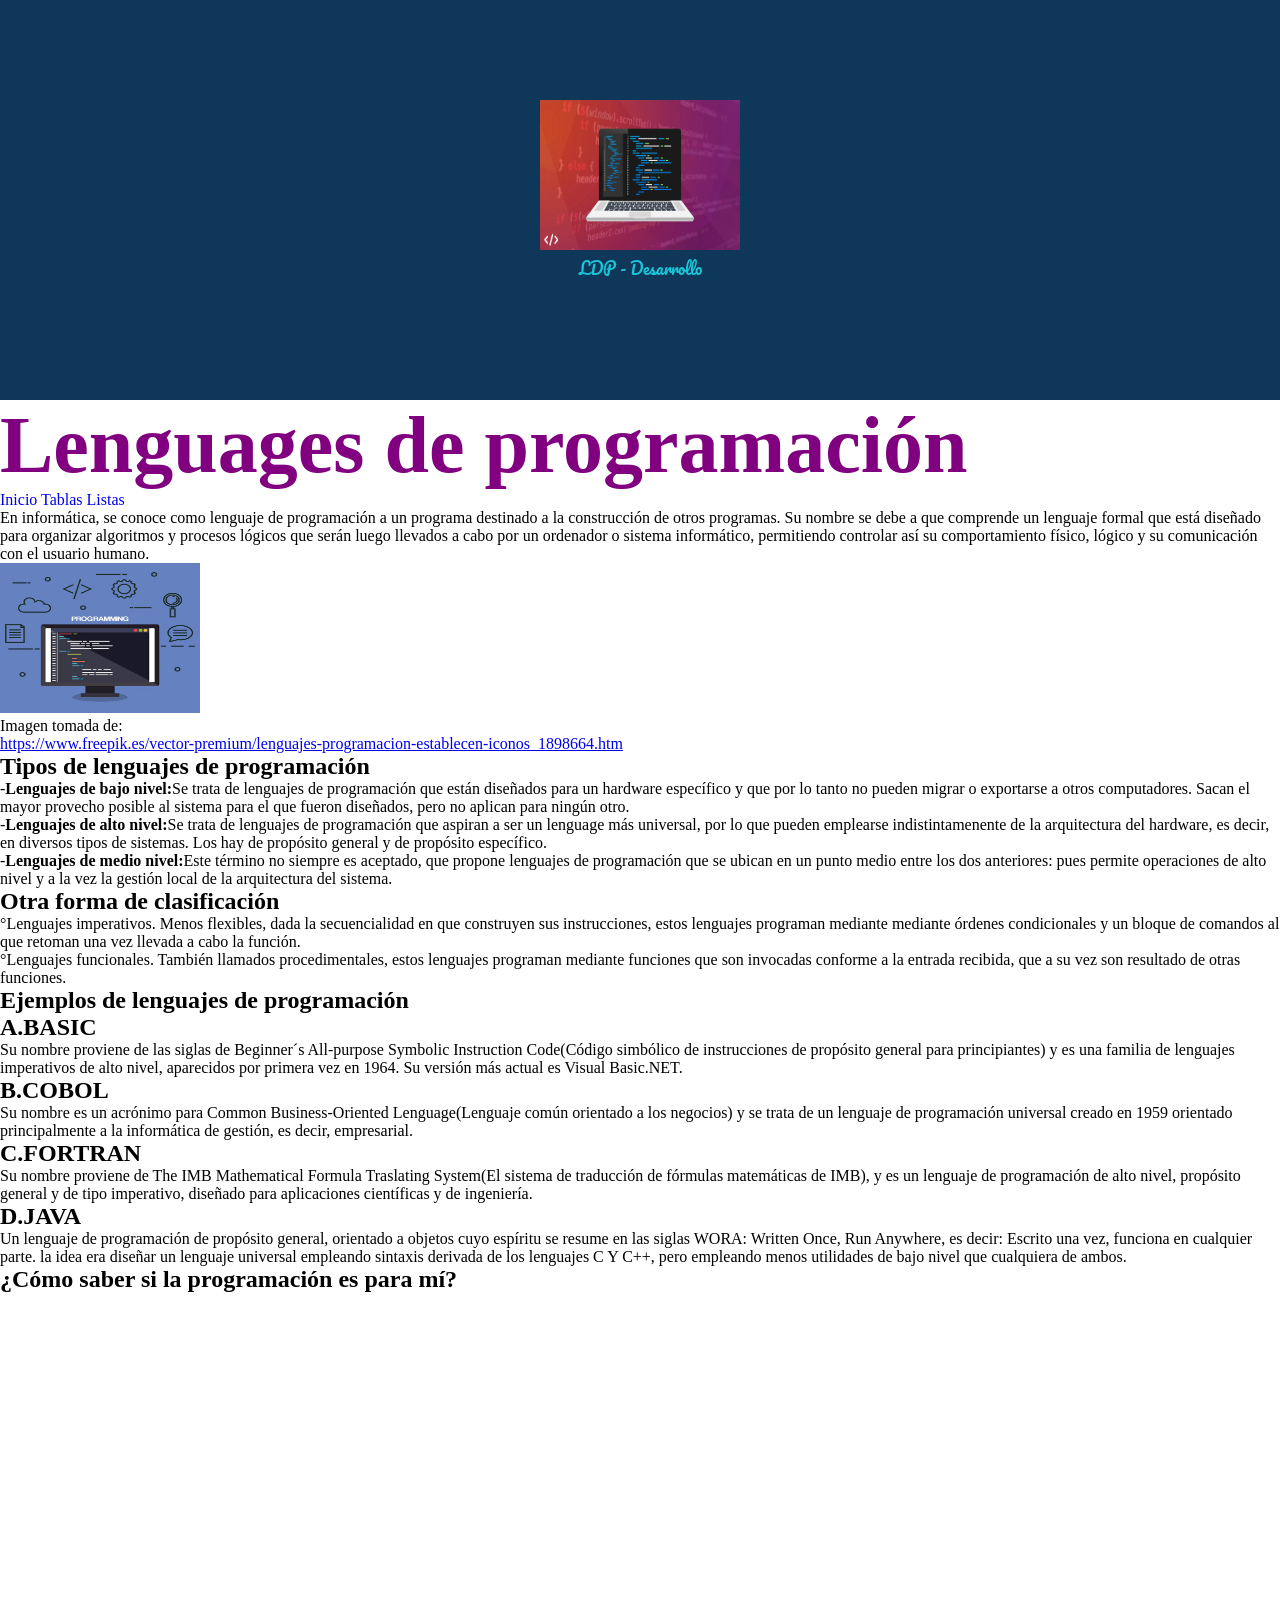
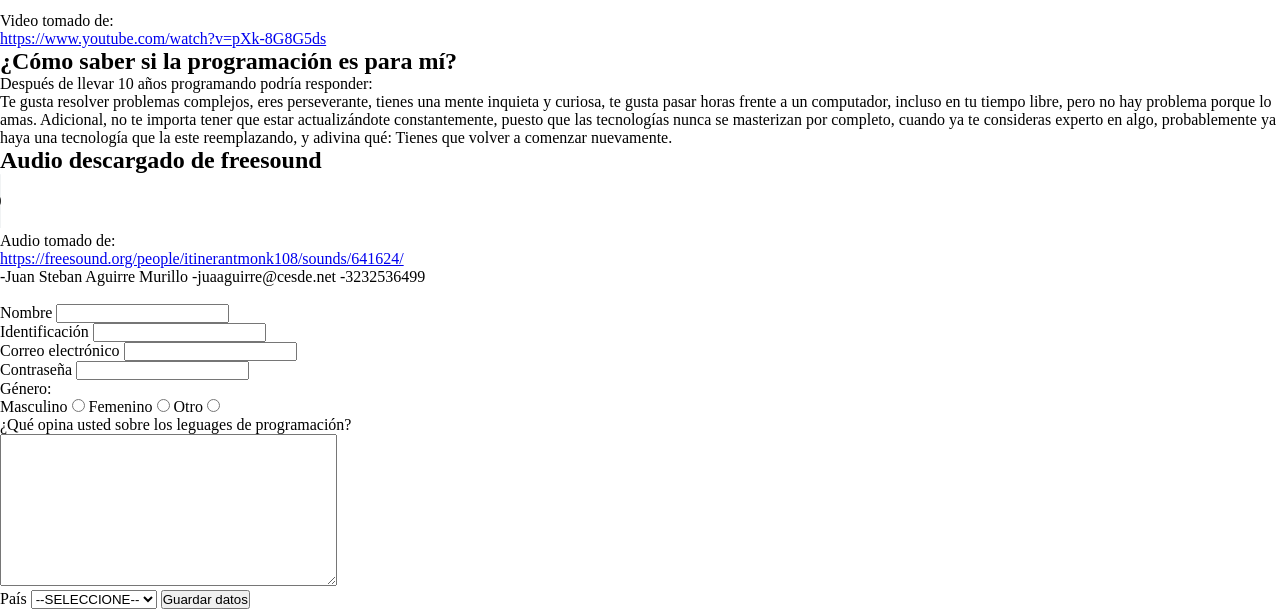
<file: Taller/Estructura/index.html>
<!DOCTYPE html>
<html lang="en">
<style>
    h1{
    color: red;
    font-size: 80px;}
</style>


<head>
    <meta charset="UTF-8">
    <meta name="viewport" content="width=device-width, initial-scale=1.0">
    <title>Lenguajes de programación</title>
    <link rel="preconnect" href="https://fonts.googleapis.com">
    <link rel="preconnect" href="https://fonts.gstatic.com" crossorigin>
    <link href="https://fonts.googleapis.com/css2?family=Pacifico&display=swap" rel="stylesheet">
    <link rel="stylesheet" href="css/Estilospropios.css">
</head>

<body>
    <header>
<div id="fondoCabeza"> 
    <center>
    <div id="cajaLogo" >
          <img src="../Images/main-image.jpg" id="logo">
    </div>
    <div id="textoLogo"
    class="pacifico-regular">
        LDP - Desarrollo
    </div>
    </center>
</div>

    </header>
<h1> Lenguages de programación</h1>
<nav> 
    <a href="../Estructura/index.html">Inicio</a>
    <a href="../tabla.html">Tablas</a>
    <a href="../Estructura/listas.html">Listas</a>
</nav>

<article>  En informática, se conoce como lenguaje de programación a un programa destinado a la construcción de otros programas. Su nombre se debe a que comprende un lenguaje formal que está diseñado para organizar algoritmos y procesos lógicos que serán luego llevados a cabo por un ordenador o sistema informático, permitiendo controlar así su comportamiento físico, lógico y su comunicación con el usuario humano.</article>
<img src="../Images/img1.avif" id="logo">
<article>Imagen tomada de:</article> <a href="http"://>https://www.freepik.es/vector-premium/lenguajes-programacion-establecen-iconos_1898664.htm</a>

<h2>Tipos de lenguajes de programación</h2>
<article>

    -<b>Lenguajes de bajo nivel:</b>Se trata de lenguajes de programación que están diseñados para un hardware específico y que por lo tanto no pueden migrar o exportarse a otros computadores. Sacan el mayor provecho posible al sistema para el que fueron diseñados, pero no aplican para ningún otro.
</article>
<article>
    -<b>Lenguajes de alto nivel:</b>Se trata de lenguajes de programación que aspiran a ser un lenguage más universal, por lo que pueden emplearse indistintamenente de la arquitectura del hardware, es decir, en diversos tipos de sistemas. Los hay de propósito general y de propósito específico.
</article>
<article>
    -<b>Lenguajes de medio nivel:</b>Este término no siempre es aceptado, que propone lenguajes de programación que se ubican en un punto medio entre los dos anteriores: pues permite operaciones de alto nivel y a la vez la gestión local de la arquitectura del sistema.
</article>
    <h2>Otra forma de clasificación</h2>
    <article>
    °Lenguajes imperativos. Menos flexibles, dada la secuencialidad en que construyen sus instrucciones, estos lenguajes programan mediante mediante órdenes condicionales y un bloque de comandos al que retoman una vez llevada a cabo la función.</article>
<article>
    °Lenguajes funcionales. También llamados procedimentales, estos lenguajes programan mediante funciones que son invocadas conforme a la entrada recibida, que a su vez son resultado de otras funciones.</article>

    <h2>Ejemplos de lenguajes de programación</h2>
<article>
    <h2>A.BASIC</h2>Su nombre proviene de las siglas de Beginner´s All-purpose Symbolic Instruction Code(Código simbólico de instrucciones de propósito general para principiantes) y es una familia de lenguajes imperativos de alto nivel, aparecidos por primera vez en 1964. Su versión más actual es Visual Basic.NET.</article>
    <article>
        <h2>B.COBOL</h2>Su nombre es un acrónimo para Common Business-Oriented Lenguage(Lenguaje común orientado a los negocios) y se trata de un lenguaje de programación universal creado en 1959 orientado principalmente a la informática de gestión, es decir, empresarial.</article>
        <article>
            <h2>C.FORTRAN</h2> Su nombre proviene de The IMB Mathematical Formula Traslating System(El sistema de traducción de fórmulas matemáticas de IMB), y es un lenguaje de programación de alto nivel, propósito general y de tipo imperativo, diseñado para aplicaciones científicas y de ingeniería.</article>
            <article>
            <h2>D.JAVA</h2>Un lenguaje de programación de propósito general, orientado a objetos cuyo espíritu se resume en las siglas WORA: Written Once, Run Anywhere, es decir: Escrito una vez, funciona en cualquier parte. la idea era diseñar un lenguaje universal empleando sintaxis derivada de los lenguajes C Y C++, pero empleando menos utilidades de bajo nivel que cualquiera de ambos.</article>
<h2>¿Cómo saber si la programación es para mí?</h2>

<iframe width="560" height="315" src="https://www.youtube.com/embed/pXk-8G8G5ds?si=AI2EcfNKPNd6Ndl9" title="YouTube video player" frameborder="0" allow="accelerometer; autoplay; clipboard-write; encrypted-media; gyroscope; picture-in-picture; web-share" referrerpolicy="strict-origin-when-cross-origin" allowfullscreen></iframe>

<article>Video tomado de: </article> <a href="http"://>https://www.youtube.com/watch?v=pXk-8G8G5ds</a>

<ARTicle><h2>¿Cómo saber si la programación es para mí?</h2>Después de llevar 10 años programando podría responder:</ARTicle>

<article>Te gusta resolver problemas complejos, eres perseverante, tienes una mente inquieta y curiosa, te gusta pasar horas frente a un computador, incluso en tu tiempo libre, pero no hay problema porque lo amas. Adicional, no te importa tener que estar actualizándote constantemente, puesto que las tecnologías nunca se masterizan por completo, cuando ya te consideras experto en algo, probablemente ya haya una tecnología que la este reemplazando, y adivina qué: Tienes que volver a comenzar nuevamente.</article>

<h2>Audio descargado de freesound</h2>
<audio controls>
    <source src="../Audio/sonido1.wav" type="audio/wav">
    </audio>
    <article>Audio tomado de:</article> <a href="http"://>https://freesound.org/people/itinerantmonk108/sounds/641624/</a>
    <br>
    <footer>-Juan Steban Aguirre Murillo
        -juaaguirre@cesde.net 
        -3232536499
    </footer>
    



<!--clase de formularios-->




<form action="" method="">
<br>
    <label for="Nombre">Nombre</label>
    <input type="text">
    <br>
    <label for="Identificación">Identificación</label>
    <input type="number">
    <br>
    <label for="Correo electrónico">Correo electrónico</label>
    <input type="email">
    <br>
    <label for="Contraseña">Contraseña</label>
    <input type="password">
    <br>
    <label for="Género">Género:</label>
    <br>
    Masculino
    <input type="radio" name="genero">
    Femenino
    <input type="radio" name="genero">
    Otro
    <input type="radio" name="genero">
<br>

<label>¿Qué opina usted sobre los leguages de programación?<label>
    <br>
<textarea name="textoLenguages" id="textoLenguages" rows="10" cols="40"></textarea>
   
    <br>

    <label for="Pais">País</label>
    <select name="paisResidente" id="paisResidente">
        <option value="0">--SELECCIONE--</option>
        <option value="1">Colombia</option>
        <option value="2">Argentina</option>
        <option value="3">Perú</option>
    </select>
    <input type="submit" value="Guardar datos">
</form>


</html>
</file>
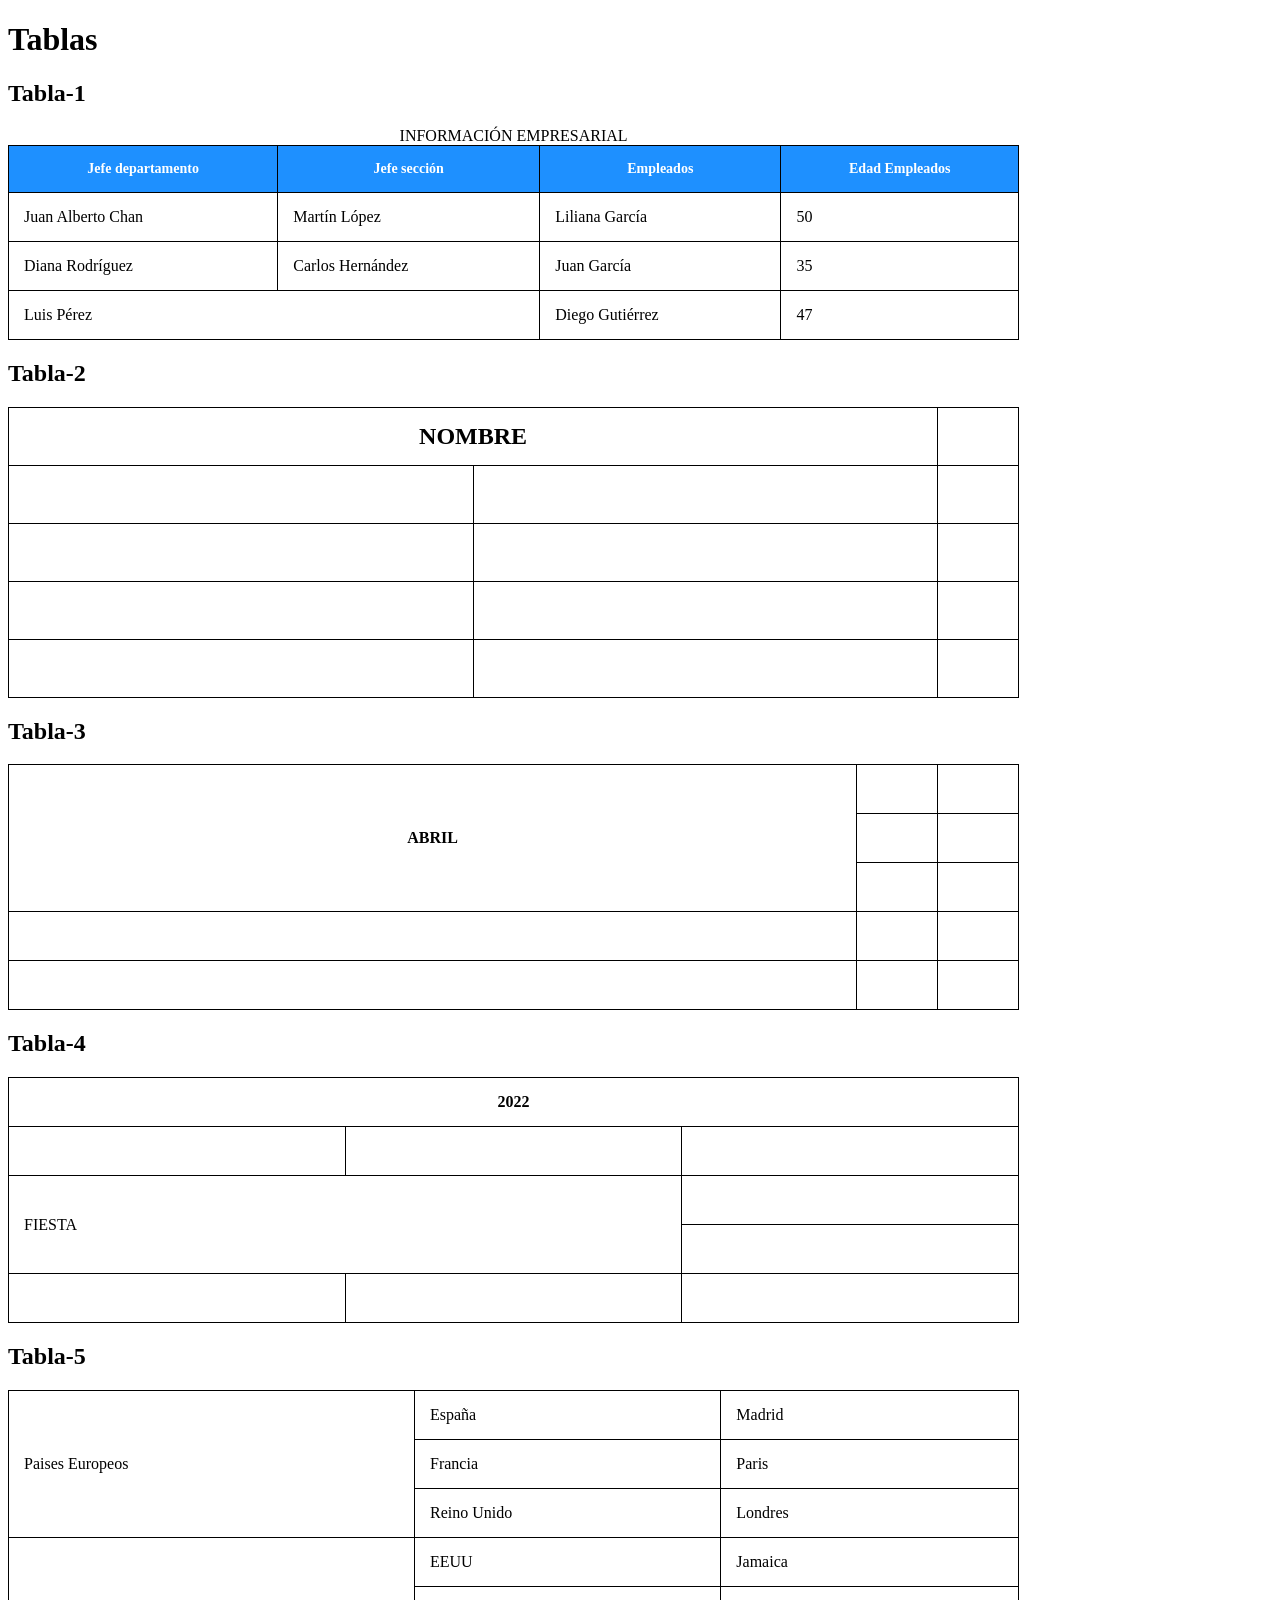
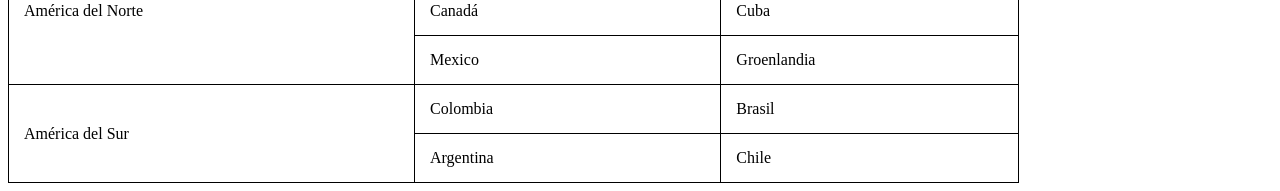
<file: Taller/tabla.html>
<!DOCTYPE html>
<html lang="en">
<head>
    <meta charset="UTF-8">
    <meta name="viewport" content="width=device-width, initial-scale=1.0">
    <title>Tablas</title>
</head>
<link rel="stylesheet" href="../Taller/Estructura/Estilos.css">
<body>
    <header><h1>Tablas</h1></header>
    <main>
        <h2>Tabla-1</h2>
        <table>
            <caption>INFORMACIÓN EMPRESARIAL</caption>
            <Thead>
                <tr>
                    <th>Jefe departamento</th>
                    <th>Jefe sección</th>
                    <th>Empleados</th>
                    <th>Edad Empleados</th>
                </tr>
            </Thead>
            <tbody>
                <tr>
                <td>Juan Alberto Chan</td>
                <td>Martín López</td>
                <td>Liliana García</td>
                <td>50</td>
                </tr>
                <tr>
                    <td>Diana Rodríguez</td>
                    <td>Carlos Hernández</td>
                    <td>Juan García</td>
                    <td>35</td>
                </tr>
                <tr>
                    <td colspan="2">Luis Pérez</td>
                    <td>Diego Gutiérrez</td>
                    <td>47</td>
                </tr>
            </tbody>
        </table>
        <h2>Tabla-2<h2>
            <table>
                    <tr>
                        <th colspan="2" align="center"><b>NOMBRE</b></th>
                        <th width="50"></th>
                    </tr>
                    <tr>
                        <td>&nbsp;</td>
                        <td>&nbsp;</td>
                        <td>&nbsp;</td>
                    </tr>
                    <tr>
                        <td>&nbsp;</td>
                        <td>&nbsp;</td>
                        <td>&nbsp;</td>
                    </tr>
                    <tr>
                        <td>&nbsp;</td>
                        <td>&nbsp;</td>
                        <td>&nbsp;</td>
                   </tr>
                   <tr>
                        <td>&nbsp;</td>
                        <td>&nbsp;</td>
                        <td>&nbsp;</td>
                   </tr>                      
            </table>
            <h2>Tabla-3</h2>
            <table>
                <tr>
                    <th rowspan="4">ABRIL</th>
                </tr>
                <tr>
                    <td width="50">&nbsp;</td>
                    <td width="50">&nbsp;</td>
                </tr>
                <tr>
                    <td>&nbsp;</td>
                    <td>&nbsp;</td>
                </tr>
                <tr>
                    <td>&nbsp;</td>
                    <td>&nbsp;</td>
                </tr>
                <tr>
                    <td>&nbsp;</td>
                    <td>&nbsp;</td>
                    <td>&nbsp;</td>
                </tr>
                <tr>
                    <td>&nbsp;</td>
                    <td>&nbsp;</td>
                    <td>&nbsp;</td>
                </tr>
            </table>
            <h2>Tabla-4</h2>
            <table>
                    <tr>
                        <th colspan="3">2022</th>
                    </tr>
                    <tr>
                        <td width="50">&nbsp;</td>
                        <td width="50">&nbsp;</td>
                        <td width="50">&nbsp;</td>
                    </tr>
                    <tr>
                        <td colspan="2" rowspan="2">FIESTA</td>
                        <td>&nbsp;</td>
                    </tr>
                    <tr>
                        <td>&nbsp;</td>
                    </tr>
                    <tr>
                        <td>&nbsp;</td>
                        <td>&nbsp;</td>
                        <td>&nbsp;</td>
                    </tr>
         </table>
                    <h2>Tabla-5</h2>
                    <table>
                        <tr>
                            <td rowspan="3">Paises Europeos</td>
                            <td>España</td>
                            <td>Madrid</td>
                        </tr>
                        <tr>
                            <td>Francia</td>
                            <td>Paris</td>
                        </tr>
                        <tr>
                            <td>Reino Unido</td>
                            <td>Londres</td>
                        </tr>
                        <tr>
                            <td rowspan="3">América del Norte</td>
                            <td>EEUU</td>
                            <td>Jamaica</td>
                        </tr>
                        <tr>
                            <td>Canadá</td>
                            <td>Cuba</td>
                        </tr>
                        <tr>
                            <td>Mexico</td>
                            <td>Groenlandia</td>
                        </tr>
                        <tr>
                            <td rowspan="2">América del Sur</td>
                            <td>Colombia</td>
                            <td>Brasil</td>
                        </tr>
                        <tr>
                            <td>Argentina</td>
                            <td>Chile</td>
                        </tr>
                    </table>
            

    </main>
</body>
</html>
</file>
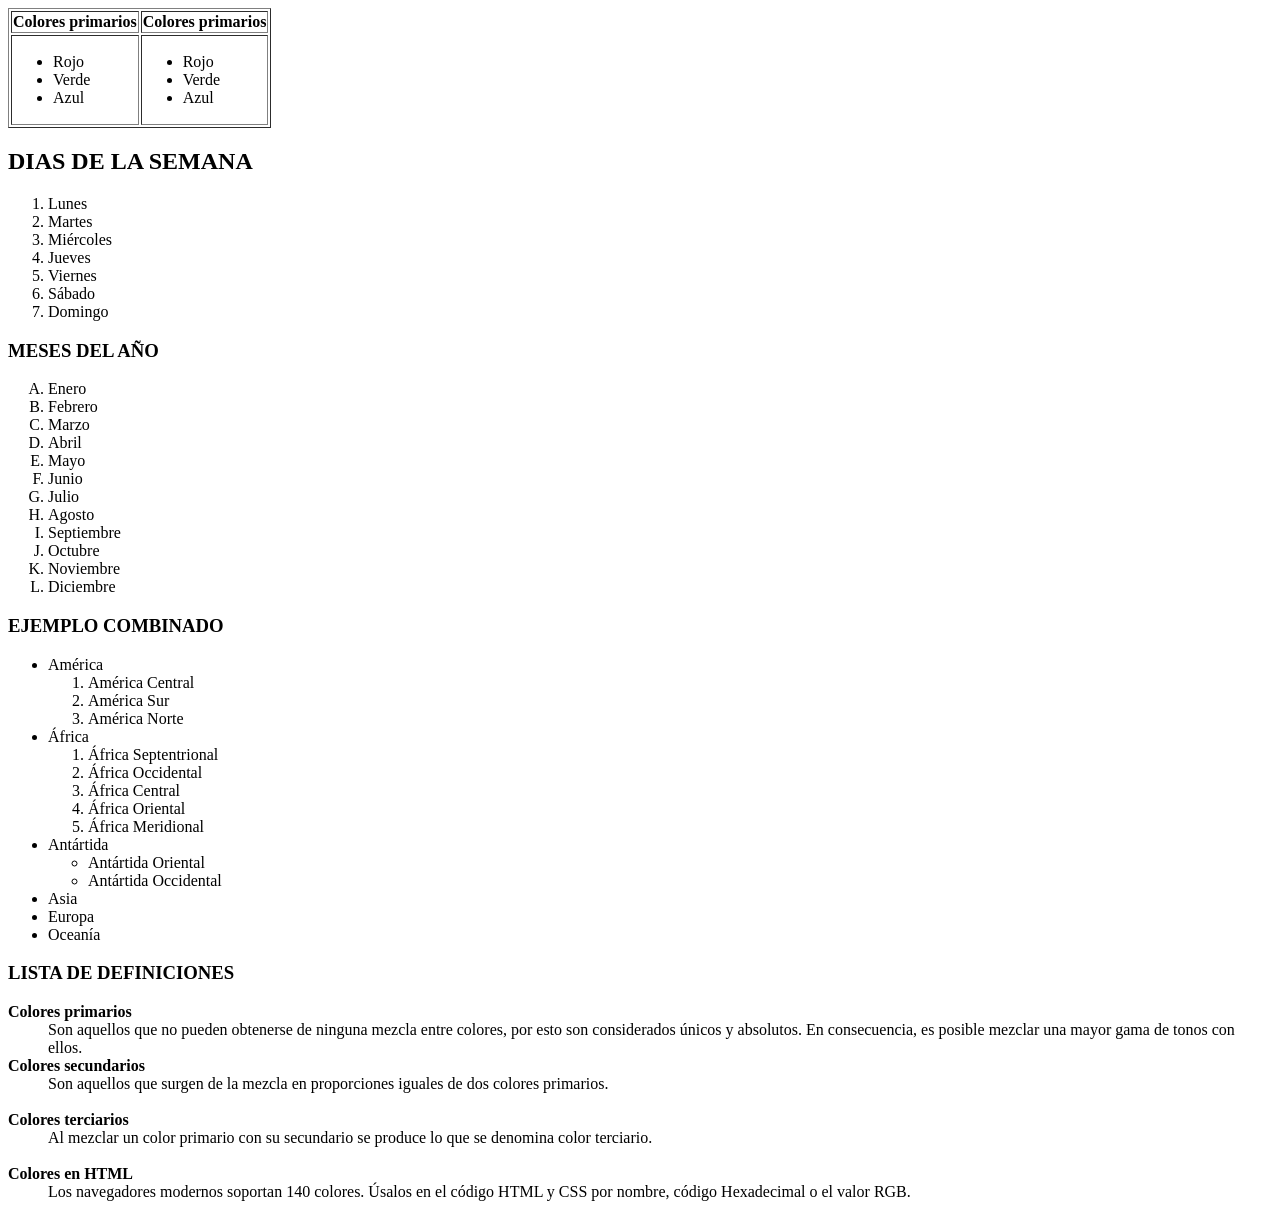
<file: Taller/Estructura/listas.html>
<!DOCTYPE html>
<html lang="en">
<head>
    <meta charset="UTF-8">
    <meta name="viewport" content="width=device-width, initial-scale=1.0">
    <title>Listas</title>
</head>
<body>
    <table border>
        <thead>
            <tr>
                <th>Colores primarios</th>
                <th>Colores primarios</th>
            </tr>
        </thead>
        <tbody>
            <tr>
                <td>
                    <ul>
                        <li>Rojo</li>
                        <li>Verde</li>
                        <li>Azul</li>
                    </ul>
                </td>
                <td>
                    <ul>
                        <li>Rojo</li>
                        <li>Verde</li>
                        <li>Azul</li>
                    </ul>
                </td>
            </tr>
        </tbody>
    </table>
</body>
</html>
<h2>DIAS DE LA SEMANA</h2>
<ol>
    <li>Lunes</li>
    <li>Martes</li>
    <li>Miércoles</li>
    <li>Jueves</li>
    <li>Viernes</li>
    <li>Sábado</li>
    <li>Domingo</li>
</ol>
<h3>MESES DEL AÑO</h3>
<ol type="A">
    <li>Enero</li>
    <li>Febrero</li>
    <li>Marzo</li>
    <li>Abril</li>
    <li>Mayo</li>
    <li>Junio</li>
    <li>Julio</li>
    <li>Agosto</li>
    <li>Septiembre</li>
    <li>Octubre</li>
    <li>Noviembre</li>
    <li>Diciembre</li>
</ol>
<h3>EJEMPLO COMBINADO</h3>
<ul>
    <li>América
        <ol>
            <li>América Central</li>
            <li>América Sur</li>
            <li>América Norte</li>
        </ol>
    </li>
    <li>África
        <ol>
            <li>África Septentrional</li>
            <li>África Occidental</li>
            <li>África Central</li>
            <li>África Oriental</li>
            <li>África Meridional</li>
        </ol>
    </li>
    <li>Antártida
        <ul style="list-style-type: circle;">
             <li>Antártida Oriental</li>
             <li>Antártida Occidental</li>
        </ul>
    </li>
    <li>Asia</li>
    <li>Europa</li>
    <li>Oceanía</li>
</ul>
<h3>LISTA DE DEFINICIONES</h3>
<dl>
    <dt><strong>Colores primarios</strong></dt>
    <dd>Son aquellos que no pueden obtenerse de ninguna mezcla entre colores, por esto son 
considerados únicos y absolutos. En consecuencia, es posible mezclar una mayor 
gama de tonos con ellos.</dd>

<dt><strong>Colores secundarios</strong></dt>
<dd>Son aquellos que surgen de la mezcla en proporciones iguales de dos colores 
primarios.</dd>
<br>
<dt><strong>Colores terciarios</strong></dt>
<dd>Al mezclar un color primario con su secundario se produce lo que se denomina color 
terciario.</dd>
<br>
<dt><strong>Colores en HTML</strong></dt>
<dd>Los navegadores modernos soportan 140 colores. Úsalos en el código HTML y CSS por 
nombre, código Hexadecimal o el valor RGB.</dd>
</dl>
</file>
<file: Taller/Estructura/css/Estilospropios.css>
*{
    padding: 0;
    margin: 0;
    box-sizing: border-box;
}
.pacifico-regular {
  font-family: "Pacifico", cursive;
  font-weight: 400;
  font-style: normal;
}

#cajaLogo
{
padding-top: 100px;
}
#textoLogo{
color: #1AC6D9;

}
h1{
color: purple;}

#logo
{
width: 200px;
height: 150px;
}
#logo2
{
width: 400px;
}
nav>a
{
    text-decoration: none;
}
#fondoCabeza
{
    width: 100%;
    height: 400px;
    background-color: #0F3759;
}
table{
width: 80%;
border-collapse:collapse;
}
caption{
font-size: 14px
color#4682b4;
}
thead{
font-size: 14px;
background-color: #1e90ff;
font-weight: bold;
color: #FFF;
}
th, td{
border: 1px solid black;
padding: 15px;
}
</file>
<file: Taller/Estructura/Estilos.css>
table{
width: 80%;
border-collapse:collapse;
}
caption{
font-size: 14px
color#4682b4;
}
thead{
font-size: 14px;
background-color: #1e90ff;
font-weight: bold;
color: #FFF;
}
th, td{
border: 1px solid black;
padding: 15px;
}
</file>
